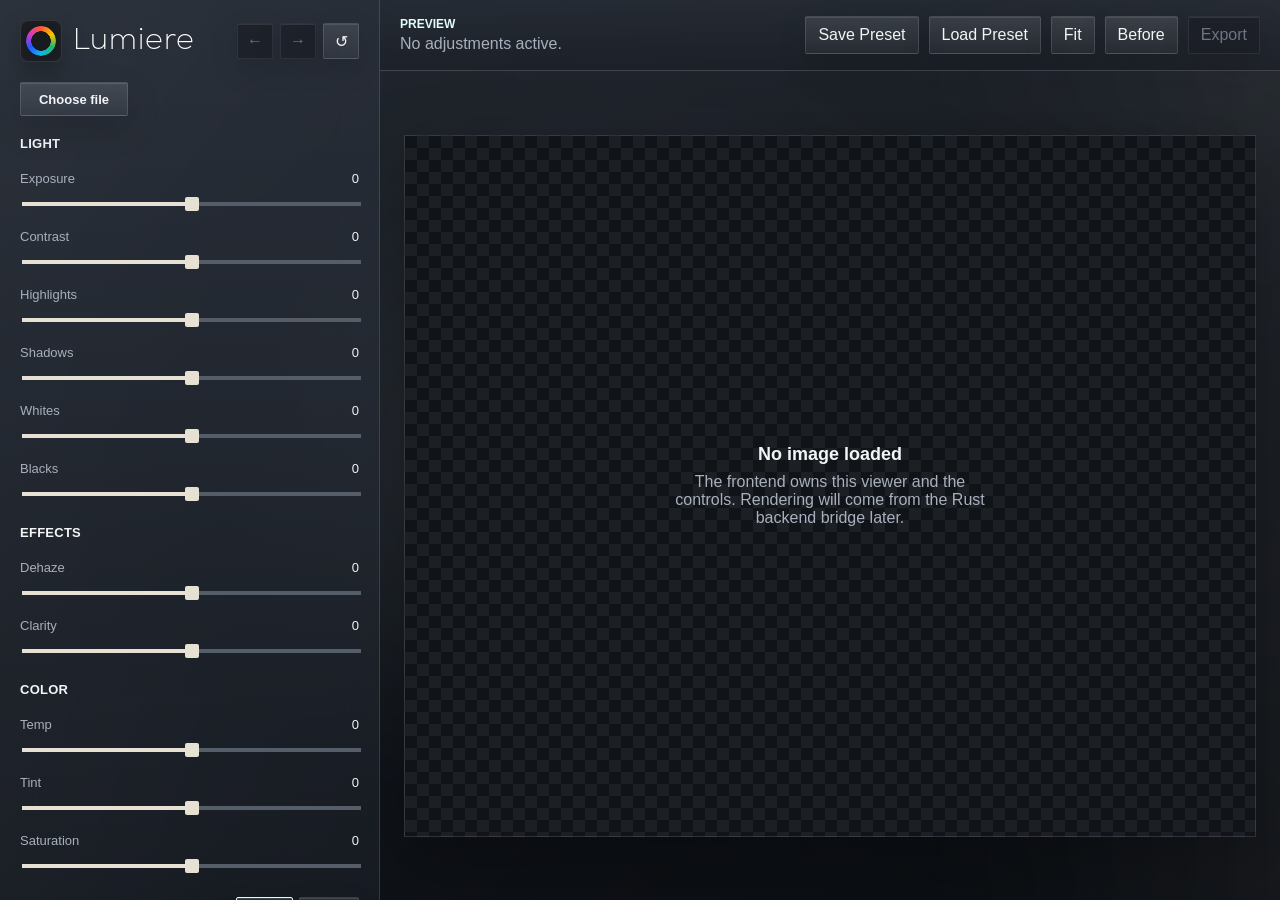
<file: frontend/index.html>
<!doctype html>
<html lang="en">
  <head>
    <meta charset="UTF-8">
    <meta name="viewport" content="width=device-width, initial-scale=1.0">
    <title>Lumiere</title>
    <link rel="stylesheet" href="./src/styles.css">
  </head>
  <body>
    <main class="editor-shell">
      <aside class="sidebar" aria-label="Editing controls">
        <header class="brand-bar">
          <div class="brand-identity">
            <span class="brand-logo" aria-hidden="true"></span>
            <p class="app-title">Lumiere</p>
          </div>
          <div class="history-actions" aria-label="Adjustment history">
            <button class="icon-button" type="button" title="Undo adjustment" id="undoButton" aria-label="Undo adjustment" disabled>
              <span aria-hidden="true">&#8592;</span>
            </button>
            <button class="icon-button" type="button" title="Redo adjustment" id="redoButton" aria-label="Redo adjustment" disabled>
              <span aria-hidden="true">&#8594;</span>
            </button>
            <button class="icon-button" type="button" title="Reset adjustments" id="resetButton" aria-label="Reset adjustments">
              <span aria-hidden="true">&#8634;</span>
            </button>
          </div>
        </header>

        <label class="file-control">
          <span>Choose file</span>
          <input id="imageInput" type="file" accept="image/*">
        </label>

        <section class="control-section" aria-labelledby="lightHeading">
          <h2 id="lightHeading">Light</h2>
          <div id="lightControls" class="control-stack"></div>
        </section>

        <section class="control-section" aria-labelledby="presenceHeading">
          <h2 id="presenceHeading">Effects</h2>
          <div id="presenceControls" class="control-stack"></div>
        </section>

        <section class="control-section" aria-labelledby="colorHeading">
          <h2 id="colorHeading">Color</h2>
          <div id="colorControls" class="control-stack"></div>
        </section>

        <section class="control-section" aria-labelledby="gradingHeading">
          <div class="section-heading-row">
            <h2 id="gradingHeading">Color Grading</h2>
            <div class="segmented-control" role="group" aria-label="Color grading mode">
              <button class="segment-button is-active" type="button" data-grading-mode="sliders">Sliders</button>
              <button class="segment-button" type="button" data-grading-mode="wheels">Wheels</button>
            </div>
          </div>
          <div id="colorGradingControls" class="zone-stack"></div>
        </section>

        <details class="control-section" open>
          <summary>HSL Colors</summary>
          <div id="hslControls" class="hsl-grid"></div>
        </details>

        <section class="control-section" aria-labelledby="maskHeading">
          <h2 id="maskHeading">Masks</h2>
          <div class="tool-grid" role="group" aria-label="Mask tools">
            <button class="tool-button mask-tile" type="button" data-mask-tool="linear-gradient">
              <span class="mask-icon linear-icon" aria-hidden="true">
                <span></span><span></span><span></span>
                <span></span><span></span><span></span>
                <span></span><span></span><span></span>
              </span>
              <span>Linear</span>
            </button>
            <button class="tool-button mask-tile" type="button" data-mask-tool="radial-gradient">
              <span class="mask-icon radial-icon" aria-hidden="true"></span>
              <span>Radial</span>
            </button>
            <button class="tool-button mask-tile" type="button" data-mask-tool="brush">
              <span class="mask-icon brush-icon" aria-hidden="true"></span>
              <span>Brush</span>
            </button>
          </div>
          <p id="maskStatus" class="hint-text">No mask selected.</p>
        </section>
      </aside>

      <section class="workspace" aria-label="Image workspace">
        <header class="topbar">
          <div>
            <p class="eyebrow">Preview</p>
            <p id="statusText" class="status">Open an image to begin building the editor workflow.</p>
          </div>
          <div class="topbar-actions">
            <button id="savePresetButton" type="button">Save Preset</button>
            <button id="loadPresetButton" type="button">Load Preset</button>
            <button id="fitButton" type="button">Fit</button>
            <button id="beforeAfterButton" type="button">Before</button>
            <button id="exportButton" type="button" disabled>Export</button>
            <input id="presetInput" type="file" accept="application/json,.json" hidden>
          </div>
        </header>

        <div class="image-stage" id="imageStage">
          <figure class="preview-frame">
            <img id="previewImage" alt="">
            <div id="maskOverlayLayer" class="mask-overlay-layer" aria-hidden="true"></div>
            <figcaption id="emptyState">
              <strong>No image loaded</strong>
              <span>The frontend owns this viewer and the controls. Rendering will come from the Rust backend bridge later.</span>
            </figcaption>
          </figure>
        </div>
      </section>

      <aside id="maskPanel" class="mask-panel" aria-label="Selected mask adjustments" hidden>
        <div id="maskPanelContent"></div>
      </aside>
    </main>

    <script src="./src/app.js"></script>
  </body>
</html>
</file>
<file: frontend/src/styles.css>
@font-face {
  font-family: "Nexa";
  src: url("../public/fonts/Nexa-ExtraLight.ttf") format("truetype");
  font-style: normal;
  font-weight: 200;
  font-display: swap;
}

@font-face {
  font-family: "Nexa";
  src: url("../public/fonts/Nexa-Heavy.ttf") format("truetype");
  font-style: normal;
  font-weight: 800;
  font-display: swap;
}

:root {
  --bg: #171a1f;
  --panel: rgba(35, 39, 47, 0.68);
  --panel-strong: rgba(52, 58, 68, 0.48);
  --panel-border: rgba(224, 235, 245, 0.14);
  --text: #f3f4f6;
  --muted: #a8b0bd;
  --accent: #e1fcfb;
  --accent-strong: #e1fcfb;
  --slider-fill: #e7e1d4;
  --slider-thumb: #e7e1d4;
  --slider-thumb-hover: #fff9ea;
  --shadow: 0 24px 70px rgba(0, 0, 0, 0.28);
}

* {
  box-sizing: border-box;
}

[hidden] {
  display: none !important;
}

body {
  margin: 0;
  min-height: 100vh;
  color: var(--text);
  background:
    linear-gradient(145deg, rgba(27, 33, 42, 0.94), rgba(12, 15, 20, 0.98)),
    var(--bg);
  font-family: "Segoe UI", Arial, sans-serif;
}

body::before {
  position: fixed;
  inset: 0;
  z-index: -1;
  content: "";
  background:
    radial-gradient(ellipse at 50% 50%, rgba(255, 255, 255, 0.08), transparent 58%),
    linear-gradient(90deg, rgba(255, 255, 255, 0.035), transparent 28%, transparent 72%, rgba(255, 255, 255, 0.035)),
    linear-gradient(180deg, rgba(255, 255, 255, 0.025), transparent 35%, rgba(0, 0, 0, 0.08)),
    repeating-linear-gradient(135deg, rgba(255, 255, 255, 0.018) 0 1px, transparent 1px 22px),
    repeating-linear-gradient(45deg, rgba(0, 0, 0, 0.026) 0 1px, transparent 1px 34px);
  filter: blur(16px);
  transform: scale(1.03);
}

body::after {
  position: fixed;
  inset: 0;
  z-index: -1;
  content: "";
  background:
    linear-gradient(90deg, rgba(255, 255, 255, 0.025), transparent 18%, transparent 82%, rgba(255, 255, 255, 0.025)),
    radial-gradient(ellipse at 50% 50%, rgba(225, 252, 251, 0.035), transparent 48%),
    linear-gradient(180deg, rgba(255, 255, 255, 0.025), transparent 42%, rgba(0, 0, 0, 0.1));
  pointer-events: none;
}

button,
input {
  font: inherit;
}

button {
  border: 1px solid var(--panel-border);
  border-radius: 2px;
  padding: 9px 12px;
  color: var(--text);
  background: linear-gradient(180deg, rgba(255, 255, 255, 0.105), rgba(255, 255, 255, 0.045));
  box-shadow: inset 0 1px 0 rgba(255, 255, 255, 0.1), 0 10px 28px rgba(0, 0, 0, 0.16);
  cursor: pointer;
}

button:hover:not(:disabled) {
  border-color: var(--accent);
}

button:disabled {
  cursor: not-allowed;
  color: #6e7682;
  background: rgba(27, 30, 36, 0.72);
  border-color: rgba(91, 99, 111, 0.28);
  opacity: 1;
}

.editor-shell {
  display: grid;
  grid-template-columns: minmax(320px, 380px) minmax(0, 1fr) minmax(320px, 380px);
  min-height: 100vh;
}

.sidebar {
  display: flex;
  flex-direction: column;
  gap: 20px;
  max-height: 100vh;
  overflow-y: auto;
  scrollbar-color: #555d69 #23272f;
  scrollbar-width: thin;
  padding: 20px;
  background: linear-gradient(180deg, rgba(44, 50, 60, 0.7), rgba(28, 32, 39, 0.66));
  backdrop-filter: blur(22px) saturate(1.28);
  -webkit-backdrop-filter: blur(22px) saturate(1.28);
  border-right: 1px solid var(--panel-border);
}

.sidebar::-webkit-scrollbar {
  width: 10px;
}

.sidebar::-webkit-scrollbar-track {
  background: var(--panel);
}

.sidebar::-webkit-scrollbar-thumb {
  background: #555d69;
  border: 2px solid var(--panel);
  border-radius: 999px;
}

.sidebar::-webkit-scrollbar-thumb:hover {
  background: #68717f;
}

.brand-bar,
.topbar,
.history-actions,
.brand-identity,
.slider-label-row,
.topbar-actions,
.section-heading-row {
  display: flex;
  align-items: center;
}

.brand-bar,
.topbar,
.section-heading-row {
  justify-content: space-between;
  gap: 16px;
}

.brand-identity {
  gap: 11px;
}

.brand-logo {
  position: relative;
  display: inline-grid;
  flex: 0 0 42px;
  place-items: center;
  width: 42px;
  height: 42px;
  border: 1px solid rgba(231, 225, 212, 0.14);
  border-radius: 8px;
  background: var(--bg);
  box-shadow: inset 0 0 16px rgba(255, 255, 255, 0.035), 0 10px 24px rgba(0, 0, 0, 0.24);
}

.brand-logo::before {
  width: 30px;
  height: 30px;
  border-radius: 999px;
  background: conic-gradient(#ff5a2c, #f7c600, #19b86d, #10b9e8, #2457ff, #d735ca, #ff5a2c);
  content: "";
  mask: radial-gradient(circle, transparent 0 45%, #000 47% 100%);
  -webkit-mask: radial-gradient(circle, transparent 0 45%, #000 47% 100%);
}

.eyebrow,
.app-title {
  margin: 0 0 4px;
  color: var(--accent);
  font-size: 12px;
  font-weight: 700;
  text-transform: uppercase;
}

.app-title {
  color: #ffffff;
  font-family: "Bauhaus 93", "Nexa", "Segoe UI", Arial, sans-serif;
  font-size: 30px;
  font-weight: 400;
  letter-spacing: 0.035em;
  line-height: 1;
  text-transform: none;
  white-space: nowrap;
}

h1,
h2,
h3,
p {
  margin-top: 0;
}

h1 {
  margin-bottom: 0;
  font-size: 24px;
}

h2,
summary {
  margin-bottom: 12px;
  color: var(--text);
  font-size: 13px;
  font-weight: 700;
  letter-spacing: 0.02em;
  text-transform: uppercase;
}

summary {
  cursor: pointer;
}

.icon-button {
  width: 36px;
  height: 36px;
  padding: 0;
}

.history-actions {
  gap: 7px;
}

.file-control {
  position: relative;
  display: inline-grid;
  place-items: center;
  align-self: start;
  min-width: 108px;
  min-height: 34px;
  padding: 0 14px;
  border: 1px solid var(--panel-border);
  border-radius: 2px;
  background: linear-gradient(180deg, rgba(255, 255, 255, 0.13), rgba(255, 255, 255, 0.055));
  box-shadow: inset 0 1px 0 rgba(255, 255, 255, 0.12), 0 12px 34px rgba(0, 0, 0, 0.16);
  backdrop-filter: blur(18px) saturate(1.35);
  -webkit-backdrop-filter: blur(18px) saturate(1.35);
  color: var(--text);
  cursor: pointer;
  font-size: 13px;
  font-weight: 600;
}

.file-control input {
  position: absolute;
  width: 1px;
  height: 1px;
  overflow: hidden;
  clip: rect(0 0 0 0);
  white-space: nowrap;
}

.control-section {
  display: grid;
  gap: 8px;
}

.control-stack,
.zone-stack,
.hsl-grid,
.color-mixer {
  display: grid;
  gap: 14px;
}

.zone-stack.is-wheel-mode {
  grid-template-columns: repeat(2, minmax(0, 1fr));
  column-gap: 20px;
  row-gap: 22px;
}

.slider-control {
  display: grid;
  gap: 7px;
}

.slider-label-row,
.mini-label-row {
  justify-content: space-between;
  gap: 12px;
  color: var(--muted);
  font-size: 13px;
}

output {
  min-width: 48px;
  color: var(--text);
  font-variant-numeric: tabular-nums;
  text-align: right;
}

input[type="range"] {
  --range-percent: 50%;
  appearance: none;
  -webkit-appearance: none;
  width: 100%;
  height: 18px;
  border-radius: 2px;
  background: linear-gradient(
    to right,
    var(--slider-fill) 0%,
    var(--slider-fill) var(--range-percent),
    #555d69 var(--range-percent),
    #555d69 100%
  );
  background-repeat: no-repeat;
  background-size: 100% 4px;
  background-position: center;
  cursor: pointer;
}

input[type="range"]::-webkit-slider-runnable-track {
  height: 4px;
  border-radius: 2px;
  background: transparent;
}

input[type="range"]::-webkit-slider-thumb {
  -webkit-appearance: none;
  width: 14px;
  height: 14px;
  margin-top: -5px;
  border: 0;
  border-radius: 2px;
  background: var(--slider-thumb);
}

input[type="range"]::-webkit-slider-thumb:hover {
  background: var(--slider-thumb-hover);
}

input[type="range"]::-moz-range-track {
  height: 4px;
  border-radius: 2px;
  background: #555d69;
}

input[type="range"]::-moz-range-thumb {
  width: 14px;
  height: 14px;
  background: var(--slider-thumb);
  border-color: var(--slider-thumb);
  border-radius: 2px;
}

input[type="range"]::-moz-range-progress {
  height: 4px;
  border-radius: 2px;
  background: var(--slider-fill);
}

.hue-slider input[type="range"] {
  background: linear-gradient(
    to right,
    #ff0000 0%,
    #ffff00 16.666%,
    #00ff00 33.333%,
    #00ffff 50%,
    #0000ff 66.666%,
    #ff00ff 83.333%,
    #ff0000 100%
  );
  background-size: 100% 8px;
  background-position: center;
  background-repeat: no-repeat;
}

.hue-slider input[type="range"]::-moz-range-track {
  background: linear-gradient(
    to right,
    #ff0000 0%,
    #ffff00 16.666%,
    #00ff00 33.333%,
    #00ffff 50%,
    #0000ff 66.666%,
    #ff00ff 83.333%,
    #ff0000 100%
  );
}

.hue-slider input[type="range"]::-moz-range-progress {
  background: transparent;
}

.segmented-control {
  display: flex;
  gap: 6px;
}

.segment-button,
.tool-button {
  padding: 7px 9px;
  color: var(--muted);
  font-size: 12px;
}

.segment-button.is-active,
.tool-button.is-active {
  border-color: var(--accent);
  color: var(--text);
  background: rgba(102, 217, 196, 0.13);
}

.zone-card,
.hsl-card,
.wheel-card {
  display: grid;
  gap: 8px;
  padding: 12px;
  border: 1px solid var(--panel-border);
  border-radius: 2px;
  background: linear-gradient(180deg, rgba(255, 255, 255, 0.055), rgba(255, 255, 255, 0.022));
  box-shadow: inset 0 1px 0 rgba(255, 255, 255, 0.05);
}

.zone-card h3,
.hsl-card h3,
.wheel-card h3 {
  display: flex;
  align-items: center;
  justify-content: center;
  gap: 8px;
  margin: 0;
  color: var(--text);
  font-size: 13px;
}

.zone-card h3,
.hsl-card h3 {
  justify-content: flex-start;
}

.wheel-card {
  justify-items: center;
  padding: 0;
  border: 0;
  background: transparent;
  box-shadow: none;
}

.color-wheel {
  position: relative;
  width: min(104px, 100%);
  aspect-ratio: 1;
  padding: 0;
  overflow: hidden;
  border: 0;
  border-radius: 999px;
  background:
    radial-gradient(circle at center, #ffffff 0%, rgba(255, 255, 255, 0.82) 13%, rgba(255, 255, 255, 0) 58%),
    conic-gradient(#ff0000, #ffff00, #00ff00, #00ffff, #0000ff, #ff00ff, #ff0000);
  box-shadow:
    inset 0 0 16px rgba(0, 0, 0, 0.12),
    0 10px 24px rgba(0, 0, 0, 0.22);
  touch-action: none;
}

.color-wheel::before {
  position: absolute;
  inset: 0;
  content: "";
  background: radial-gradient(circle at 50% 50%, transparent 58%, rgba(0, 0, 0, 0.09) 100%);
  pointer-events: none;
}

.wheel-handle {
  position: absolute;
  left: var(--wheel-x, 50%);
  top: var(--wheel-y, 50%);
  width: 17px;
  height: 17px;
  border: 4px solid rgba(34, 38, 45, 0.92);
  border-radius: 999px;
  background: #f7fbff;
  box-shadow: 0 2px 8px rgba(0, 0, 0, 0.38);
  transform: translate(-50%, -50%);
}

.mini-control {
  display: grid;
  gap: 6px;
}

.mini-control .mini-label-row {
  display: grid;
  grid-template-columns: 78px 42px;
}

.tool-grid {
  display: grid;
  grid-template-columns: repeat(3, minmax(0, 1fr));
  gap: 10px;
}

.color-mixer {
  margin-top: 12px;
}

.color-chip-row {
  display: grid;
  grid-template-columns: repeat(9, minmax(0, 1fr));
  gap: 5px;
}

.color-chip {
  position: relative;
  width: 22px;
  height: 22px;
  justify-self: center;
  padding: 0;
  border: 0;
  border-radius: 999px;
  background: radial-gradient(circle, transparent 42%, var(--chip-color) 44% 100%);
  box-shadow: none;
}

.color-chip::after {
  position: absolute;
  inset: 7px;
  content: "";
  border-radius: 999px;
  background: #191b20;
}

.color-chip.is-active {
  background: var(--chip-color);
}

.color-chip.is-active::after {
  inset: 6px;
  background: #f1f5f7;
  box-shadow: 0 0 0 2px rgba(25, 27, 32, 0.92);
}

.mixer-slider-stack {
  display: grid;
  gap: 18px;
}

.mixer-slider {
  display: grid;
  gap: 9px;
}

.mixer-label-row {
  display: flex;
  justify-content: space-between;
  gap: 12px;
  color: var(--muted);
  font-size: 16px;
}

.mixer-label-row output {
  min-width: 48px;
  color: var(--muted);
  font-size: 16px;
}

.mixer-slider input[type="range"] {
  height: 22px;
}

.mixer-slider input[type="range"]::-webkit-slider-thumb {
  background: #f4f6f7;
  box-shadow: 0 0 0 4px rgba(28, 31, 37, 0.92), 0 2px 8px rgba(0, 0, 0, 0.35);
}

.mixer-slider input[type="range"]::-webkit-slider-thumb:hover {
  background: #ffffff;
}

.mixer-slider input[type="range"]::-moz-range-thumb {
  background: #f4f6f7;
  border-color: #f4f6f7;
  box-shadow: 0 0 0 4px rgba(28, 31, 37, 0.92), 0 2px 8px rgba(0, 0, 0, 0.35);
}

.mixer-slider-hue input[type="range"] {
  background:
    linear-gradient(
      to right,
      hsl(calc(var(--mixer-hue) - 45) 95% 48%),
      hsl(var(--mixer-hue) 95% 55%),
      hsl(calc(var(--mixer-hue) + 45) 95% 48%)
    );
  background-size: 100% 4px;
  background-position: center;
  background-repeat: no-repeat;
}

.mixer-slider-saturation input[type="range"] {
  background:
    linear-gradient(
      to right,
      color-mix(in srgb, var(--mixer-color) 6%, #aeb3ba),
      color-mix(in srgb, var(--mixer-color) 45%, #aeb3ba),
      var(--mixer-color)
    );
  background-size: 100% 4px;
  background-position: center;
  background-repeat: no-repeat;
}

.mixer-slider-luminance input[type="range"] {
  background:
    linear-gradient(
      to right,
      color-mix(in srgb, var(--mixer-color) 28%, #050608),
      var(--mixer-color),
      color-mix(in srgb, var(--mixer-color) 28%, #f5f7fb)
    );
  background-size: 100% 4px;
  background-position: center;
  background-repeat: no-repeat;
}

.mask-tile {
  display: grid;
  place-items: center;
  gap: 9px;
  min-height: 68px;
  padding: 11px 8px;
  border: 1px solid transparent;
  border-radius: 2px;
  color: #c7d0e6;
  background: linear-gradient(180deg, rgba(255, 255, 255, 0.085), rgba(255, 255, 255, 0.035));
  box-shadow: inset 0 1px 0 rgba(255, 255, 255, 0.08);
}

.mask-tile:hover:not(:disabled) {
  border-color: rgba(102, 217, 196, 0.34);
  background: rgba(255, 255, 255, 0.08);
}

.mask-icon {
  position: relative;
  display: block;
  width: 24px;
  height: 24px;
  color: #b9bdc8;
}

.linear-icon {
  display: grid;
  grid-template-columns: repeat(3, 4px);
  grid-template-rows: repeat(3, 4px);
  align-content: center;
  justify-content: center;
  gap: 3px;
}

.linear-icon span {
  width: 3px;
  height: 3px;
  border-radius: 1px;
  background: currentColor;
}

.radial-icon::before {
  position: absolute;
  inset: 3px;
  content: "";
  border: 2px solid currentColor;
  border-radius: 999px;
}

.brush-icon::before {
  position: absolute;
  left: 5px;
  top: 13px;
  width: 14px;
  height: 3px;
  content: "";
  border: 2px solid currentColor;
  border-left-width: 5px;
  border-radius: 2px;
  transform: rotate(-45deg);
  transform-origin: center;
}

.brush-icon::after {
  position: absolute;
  left: 2px;
  top: 17px;
  width: 7px;
  height: 2px;
  content: "";
  border-radius: 1px;
  background: currentColor;
  transform: rotate(-45deg);
}

.hint-text {
  margin-bottom: 0;
  color: var(--muted);
  font-size: 12px;
}

.workspace {
  display: grid;
  grid-template-rows: auto 1fr;
  min-width: 0;
}

.mask-panel {
  max-height: 100vh;
  overflow-y: auto;
  padding: 20px;
  background: linear-gradient(180deg, rgba(44, 50, 60, 0.72), rgba(28, 32, 39, 0.68));
  border-left: 1px solid var(--panel-border);
  backdrop-filter: blur(22px) saturate(1.28);
  -webkit-backdrop-filter: blur(22px) saturate(1.28);
}

.mask-panel[hidden] {
  display: none !important;
}

.editor-shell:has(.mask-panel[hidden]) {
  grid-template-columns: minmax(320px, 380px) minmax(0, 1fr);
}

.mask-panel-header {
  display: grid;
  gap: 12px;
  margin-bottom: 16px;
}

.mask-panel-title {
  display: grid;
  gap: 4px;
}

.mask-panel-title span {
  color: var(--muted);
  font-size: 12px;
  font-weight: 700;
  text-transform: uppercase;
}

.mask-panel-title strong {
  color: var(--text);
  font-size: 18px;
}

.mask-panel-actions {
  display: grid;
  grid-template-columns: 1fr 1fr;
  gap: 8px;
}

.mask-list {
  display: grid;
  gap: 8px;
  margin-bottom: 18px;
}

.mask-list-item {
  width: 100%;
  text-align: left;
}

.mask-list-item.is-active {
  border-color: var(--accent);
  color: var(--text);
  background: rgba(225, 252, 251, 0.1);
}

.mask-panel-section {
  margin-bottom: 18px;
}

.mask-panel-stack,
.mask-grading {
  display: grid;
  gap: 13px;
}

.mask-toggle-row {
  display: flex;
  align-items: center;
  justify-content: space-between;
  gap: 12px;
  color: var(--muted);
  font-size: 13px;
}

.mask-toggle-row input {
  width: 18px;
  height: 18px;
  accent-color: var(--accent);
}

.topbar {
  padding: 16px 20px;
  border-bottom: 1px solid var(--panel-border);
  background: linear-gradient(180deg, rgba(39, 45, 54, 0.74), rgba(27, 31, 38, 0.64));
  backdrop-filter: blur(18px) saturate(1.2);
  -webkit-backdrop-filter: blur(18px) saturate(1.2);
}

.status {
  margin-bottom: 0;
  color: var(--muted);
}

.topbar-actions {
  gap: 10px;
}

.image-stage {
  display: flex;
  align-items: center;
  justify-content: center;
  min-height: 0;
  padding: 24px;
  overflow: hidden;
}

.preview-frame {
  position: relative;
  display: grid;
  place-items: center;
  width: min(100%, 1160px);
  min-height: min(78vh, 760px);
  margin: 0;
  overflow: hidden;
  border: 1px solid var(--panel-border);
  border-radius: 0;
  background:
    linear-gradient(45deg, rgba(255, 255, 255, 0.05) 25%, transparent 25%),
    linear-gradient(-45deg, rgba(255, 255, 255, 0.05) 25%, transparent 25%),
    linear-gradient(45deg, transparent 75%, rgba(255, 255, 255, 0.05) 75%),
    linear-gradient(-45deg, transparent 75%, rgba(255, 255, 255, 0.05) 75%),
    #101318;
  background-position: 0 0, 0 12px, 12px -12px, -12px 0;
  background-size: 24px 24px;
  box-shadow: var(--shadow);
}

.mask-overlay-layer {
  position: absolute;
  inset: 0;
  z-index: 2;
  overflow: hidden;
  pointer-events: none;
}

.linear-mask-preview,
.radial-mask-overlay,
.radial-mask-svg,
.brush-mask-canvas,
.brush-cursor-preview {
  position: absolute;
  pointer-events: auto;
}

.linear-mask-preview {
  width: 220%;
  height: 220%;
  --linear-opacity-strong: calc(0.5 * var(--mask-density));
  background: linear-gradient(
    to bottom,
    rgba(255, 0, 0, var(--linear-opacity-strong)) 0%,
    rgba(255, 0, 0, var(--linear-opacity-strong)) var(--linear-full-line),
    rgba(255, 0, 0, 0) var(--linear-zero-line),
    rgba(255, 0, 0, 0) 100%
  );
  cursor: move;
}

.linear-mask-preview.is-reversed {
  background: linear-gradient(
    to bottom,
    rgba(255, 0, 0, 0) 0%,
    rgba(255, 0, 0, 0) var(--linear-zero-line),
    rgba(255, 0, 0, var(--linear-opacity-strong)) var(--linear-full-line),
    rgba(255, 0, 0, var(--linear-opacity-strong)) 100%
  );
}

.linear-feather-line {
  position: absolute;
  left: 0;
  width: 100%;
  height: 1px;
  background: rgba(255, 255, 255, 0.28);
  box-shadow: 0 0 0 1px rgba(0, 0, 0, 0.16);
  pointer-events: none;
}

.linear-feather-handle-line {
  top: var(--linear-full-line);
}

.linear-limit-line {
  position: absolute;
  left: 0;
  top: var(--linear-zero-line);
  width: 100%;
  height: 1px;
  background: rgba(255, 255, 255, 0.58);
  box-shadow: 0 0 0 1px rgba(0, 0, 0, 0.16);
  pointer-events: none;
}

.linear-center-line {
  position: absolute;
  left: 0;
  top: 50%;
  width: 100%;
  height: 1px;
  background: rgba(255, 255, 255, 0.82);
  box-shadow: 0 0 0 1px rgba(0, 0, 0, 0.16);
}

.mask-handle.linear-boundary-handle {
  left: 50%;
  width: 44px;
  height: 10px;
  border-radius: 2px;
  background: rgba(247, 251, 255, 0.92);
  transform: translate(-50%, -50%);
}

.linear-feather-handle {
  top: var(--linear-full-line);
  cursor: ns-resize;
}

.linear-limit-handle {
  top: var(--linear-zero-line);
  cursor: ns-resize;
}

.mask-handle {
  position: absolute;
  width: 18px;
  height: 18px;
  padding: 0;
  border: 2px solid rgba(28, 31, 37, 0.9);
  border-radius: 2px;
  background: #f7fbff;
  box-shadow: 0 2px 8px rgba(0, 0, 0, 0.38);
  pointer-events: auto;
}

.linear-move-handle,
.radial-move-handle {
  left: 50%;
  top: 50%;
  transform: translate(-50%, -50%);
}

.linear-rotate-handle {
  left: 50%;
  top: calc(50% - 72px);
  transform: translate(-50%, -50%);
}

.radial-mask-overlay {
  inset: 0;
  pointer-events: none;
  touch-action: none;
}

.radial-mask-svg {
  inset: 0;
  width: 100%;
  height: 100%;
  pointer-events: none;
}

.radial-mask-hit-area {
  cursor: move;
  pointer-events: all;
}

.radial-resize-handle {
  transform: translate(-50%, -50%);
}

.radial-top-handle,
.radial-bottom-handle {
  cursor: ns-resize;
}

.radial-left-handle,
.radial-right-handle {
  cursor: ew-resize;
}

.radial-rotate-handle {
  transform: translate(-50%, -50%);
  cursor: grab;
}

.radial-rotate-handle::before {
  position: absolute;
  left: 50%;
  top: 50%;
  width: 1px;
  height: 34px;
  content: "";
  background: rgba(255, 255, 255, 0.5);
  transform: translate(-50%, 8px);
  pointer-events: none;
}

.radial-rotate-handle:active {
  cursor: grabbing;
}

.radial-move-handle {
  cursor: move;
}

.radial-mask-overlay .mask-handle {
  z-index: 2;
}

.brush-mask-canvas {
  inset: 0;
  width: 100%;
  height: 100%;
}

.brush-cursor-preview {
  z-index: 3;
  border: 1px solid rgba(255, 255, 255, 0.86);
  border-radius: 999px;
  transform: translate(-50%, -50%);
  pointer-events: none;
}

.brush-cursor-preview::after {
  position: absolute;
  left: 50%;
  top: 50%;
  width: var(--brush-inner);
  height: var(--brush-inner);
  content: "";
  border: 1px solid rgba(255, 255, 255, 0.45);
  border-radius: 999px;
  transform: translate(-50%, -50%);
}

.image-stage.is-brush-editing .mask-overlay-layer {
  cursor: none;
}

.image-stage.has-image {
  align-items: center;
  justify-content: center;
}

.image-stage.has-image .preview-frame {
  width: fit-content;
  height: fit-content;
  max-width: 100%;
  max-height: 100%;
  min-height: 0;
  background: #101318;
}

.preview-frame img {
  display: block;
  width: auto;
  height: auto;
  max-width: min(100%, 1160px);
  max-height: calc(100vh - 126px);
  object-fit: contain;
}

.image-stage.fit-to-screen {
  align-items: center;
  justify-content: center;
}

.image-stage.fit-to-screen .preview-frame {
  width: fit-content;
  height: fit-content;
  max-width: 100%;
  max-height: 100%;
}

.image-stage.fit-to-screen .preview-frame img {
  max-width: 100%;
  max-height: calc(100vh - 126px);
}

#emptyState {
  display: grid;
  gap: 8px;
  max-width: 360px;
  padding: 20px;
  color: var(--muted);
  text-align: center;
}

#emptyState strong {
  color: var(--text);
  font-size: 18px;
}

@media (max-width: 900px) {
  .editor-shell {
    grid-template-columns: 1fr;
  }

  .sidebar {
    max-height: none;
    border-right: 0;
    border-bottom: 1px solid var(--panel-border);
  }

  .mask-panel {
    max-height: none;
    border-left: 0;
    border-top: 1px solid var(--panel-border);
  }
}
</file>
